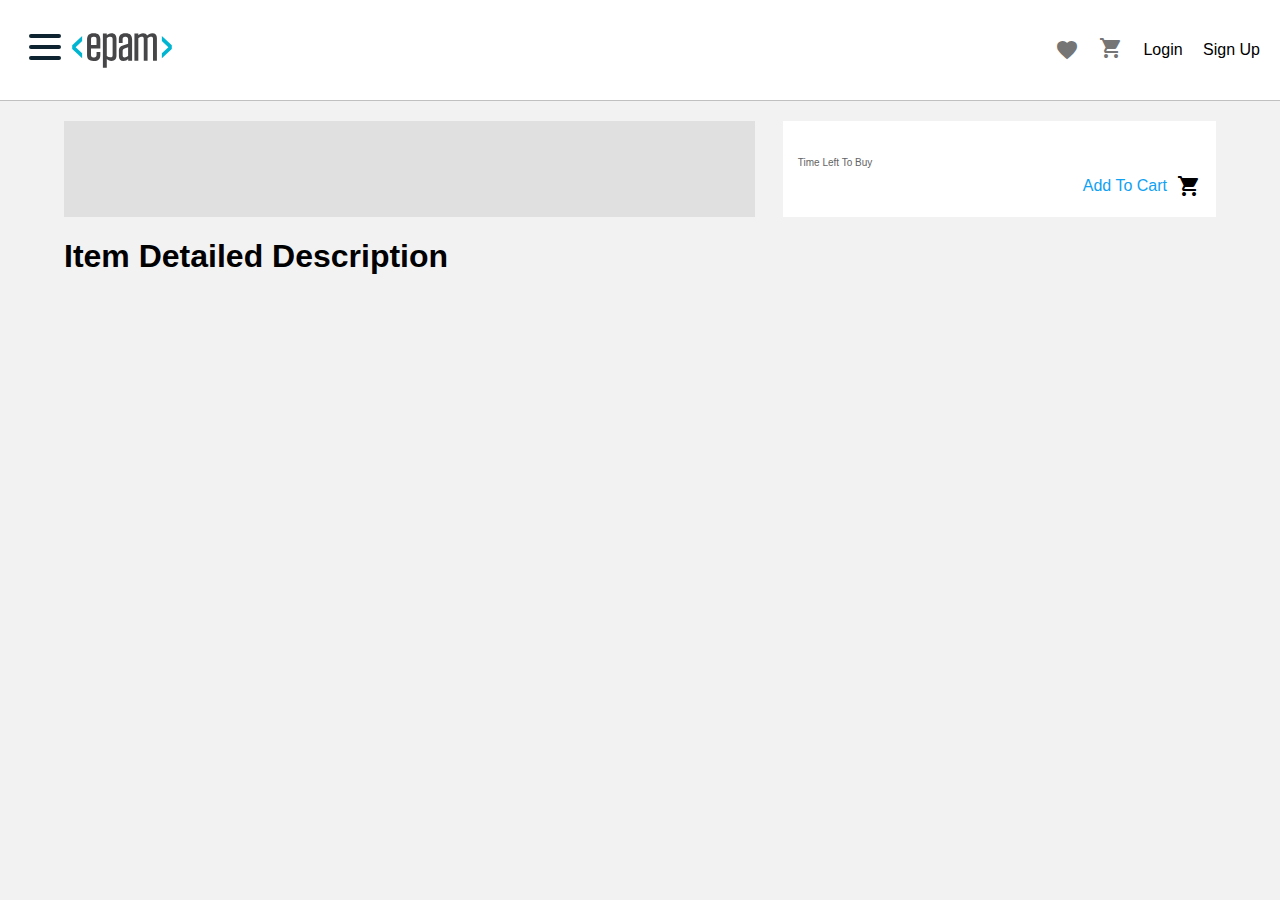
<file: Task2/html/details.html>
<!DOCTYPE html>
<html lang="en">
<link href="https://fonts.googleapis.com/icon?family=Material+Icons" rel="stylesheet">
<link href="../styles/Header.css" rel="stylesheet">
<link href="../styles/Details.css" rel="stylesheet">
<script src="../script/utils/datasource.js" defer></script>
<script src="../script/details/details.js" defer></script>
<script src="../script/cart/add_to_cart.js" defer></script>
<script src="../script/auth/logout.js" defer></script>

<head>
    <meta charset="UTF-8">
    <title>Details</title>
</head>
<body>
<header>
    <div class="header-container">
        <div class="navbar">
            <div class="container nav-container">
                <div class="menu-size-container">
                    <button class="menu-btn">
                        <div class="hamburger-lines">
                            <span class="line line1"></span>
                            <span class="line line2"></span>
                            <span class="line line3"></span>
                        </div>
                    </button>
                    <a href="main.html"><img src="../img/epam_logo.svg" alt="Logo" class="header-logo"></a>
                </div>
                <div>
                </div>
            </div>
        </div>
    </div>
    <div class="header-container header-container-links">
        <span class="material-icons gray-icon">favorite</span>
        <a href="checkout.html"><span class="material-icons gray-icon">shopping_cart</span></a>

        <ul>
            <li><a href="login.html" class="header-link" id="loginLink">Login</a></li>
            <li><a href="register.html" class="header-link">Sign Up</a></li>
        </ul>
    </div>
</header>

<div class="details-container flex-center-column">
    <div class="details-flex-template-box">
        <div class="img-box"></div>
        <div class="information-box">
            <div>
                <span style="font-weight: bold; font-size: 3cap" id="itemName"></span>
                <p id="short-desc"></p>
                <span id="time-left">Time Left To Buy</span><br/>
                <span id="timer"></span>

                <div class="flex-between-center">
                    <p style="font-weight: bold" id="price"></p>
                    <div class="cart-link-container">
                        <a href="#" id="add-to-cart">Add To Cart</a>
                        <span class="material-icons">shopping_cart</span>
                    </div>
                </div>
            </div>
        </div>
        <div class="long-desc-box">
            <h1>Item Detailed Description</h1>
            <p id="long-desc"></p>
        </div>
    </div>
</div>
</body>
</html>
</file>
<file: Task2/styles/Header.css>
* {
    font-family: Arial, serif;
}

body {
    background-color: #F2F2F2;
    margin: 0;
    padding: 0;
}

header {
    display: flex;
    justify-content: space-between;
    align-content: center;
    flex-direction: row;
    clear: both;
    background: #fff;
    top: 0;
    left: 0;
    right: 0;
    border-bottom: 1px solid silver;
}

.header-link {
    display: inline;
    font: 16px Arial;
    text-decoration: none;
    color: black;
}

.gray-icon {
    color: #757575;
}

.header-container-links {
    display: flex;
    flex-direction: row;
    align-items: center;
    gap: 20px;
}

ul {
    padding: 0;
}

li {
    display: inline;
}

li::after {
    content: " ";
    word-spacing: 1em;
    background-image: linear-gradient(
            -0.25turn,
            transparent 0 calc(50% - 0.03em),
            currentcolor 0 calc(50% + 0.03em),
            transparent 0
    );
}

.header-container {
    display: flex;
    flex-direction: row;
    justify-content: space-between;
    align-self: center;
    padding: 20px;
}

img.header-logo {
    display: block;
    position: relative;
    top: 3px;
    float: right;
    width: 100px;
}


.header-container .search-box {
    border: 1px black solid;
    width: 400px;
    height: 40px;
    position: static;
    float: left;
    box-sizing: border-box;
}

.header-container select.select-search-box {
    border: 1px solid;
    height: 40px;
    width: 150px;
    background: white;
    text-align: center
}

footer {
    height:6%;
    text-align: center;
    padding: 10px;
    color: #adadad;
    background-color: #ffffff;
    border-top: 1px solid silver;
    position: fixed;
    bottom: 0;
    left: 0;
    right: 0;
}

/* Hamburger menu style */
.container {
    width: 90%;
    margin: auto;
}

.navbar {
    width: 100%;
}

.nav-container {
    display: flex;
    align-items: center;
    height: 60px;
}

.nav-container .menu-size-container {
    width: 160px;
}

.nav-container .menu-btn {
    position: relative;
    height: 38px;
    width: 38px;
    border: 0;
    background-color: white;
}

.nav-container .hamburger-lines {
    height: 26px;
    width: 32px;
    position: absolute;
    top: 4px;
    left: 1px;
    display: flex;
    flex-direction: column;
    justify-content: space-between;
}

.nav-container .hamburger-lines .line {
    display: block;
    height: 4px;
    width: 100%;
    border-radius: 10px;
    background: #0e2431;
}

.nav-container .hamburger-lines .line1 {
    transform-origin: 0% 0%;
    transition: transform 0.4s ease-in-out;
}

.nav-container .hamburger-lines .line2 {
    transition: transform 0.2s ease-in-out;
}

.nav-container .hamburger-lines .line3 {
    transform-origin: 0% 100%;
    transition: transform 0.4s ease-in-out;
}

/*[type="search"]::-webkit-search-cancel-button {
    -webkit-appearance: none;
    appearance: none;
    height: 10px;
    width: 10px;
    background-image: url([data-uri]);
    background-size: 10px 10px;
}*/

/*
input::-webkit-search-cancel-button {
    -webkit-appearance: none;
    height: 16px;
    width: 16px;
    margin-left: .4em;
    background-image: url("data:image/svg+xml;utf8,<svg xmlns='http://www.w3.org/2000/svg' viewBox='0 0 24 24' fill='%23777'><path d='M19 6.41L17.59 5 12 10.59 6.41 5 5 6.41 10.59 12 5 17.59 6.41 19 12 13.41 17.59 19 19 17.59 13.41 12z'/></svg>");
    cursor: pointer;
}*/
/*.search-close-btn {

}*/

span.deleteicon {
    position: relative;
    display: inline-flex;
    align-items: center;
}
.search-clear-btn {
    position: absolute;
    display: block;
    visibility: hidden;
    right: 5px;
    width: 15px;
    height: 15px;
    border-radius: 50%;
    color: #fff;
    background-color: #ccc;
    font: 13px monospace;
    text-align: center;
    line-height: 1em;
    cursor: pointer;
}

.visible {
    visibility: visible;
}

/*
span.deleteicon input {
    padding-right: 18px;
    box-sizing: border-box;
}*/
</file>
<file: Task2/styles/Details.css>
.flex-center-column {
    display: flex;
    align-items: center;
    flex-direction: column;
}

.flex-between-center {
    display: flex;
    justify-content: space-between;
    align-items: center
}

.details-container {
    background-color: #F2F2F2;
    /*
    display: flex;
    align-items: center;
    flex-direction: column;
    */
}

.details-container .details-flex-template-box {
    display: flex;
    justify-content: space-between;
    align-content: space-around;
    flex-wrap: wrap;
    width: 90%;
    padding: 20px
}

.details-container .img-box {
    width: 60%;
    background-color: #E0E0E0
}

.details-container .information-box {
    width: 35%;
    background-color: white;
    padding: 15px
}

.details-container .long-desc-box {
    width: 60%;
}

.details-container p#short-desc {
    color: #636363
}

.details-container span#time-left {
    color: #636363;
    font-size: 10px
}

.details-container .cart-link-container {
    display: flex;
    justify-content: space-between;
    align-items: center;
    gap: 10px
}

.details-container a#add-to-cart {
    text-decoration: none;
    color: #10A1F3
}

.details-container p#long-desc {
    color: #636363
}
</file>
